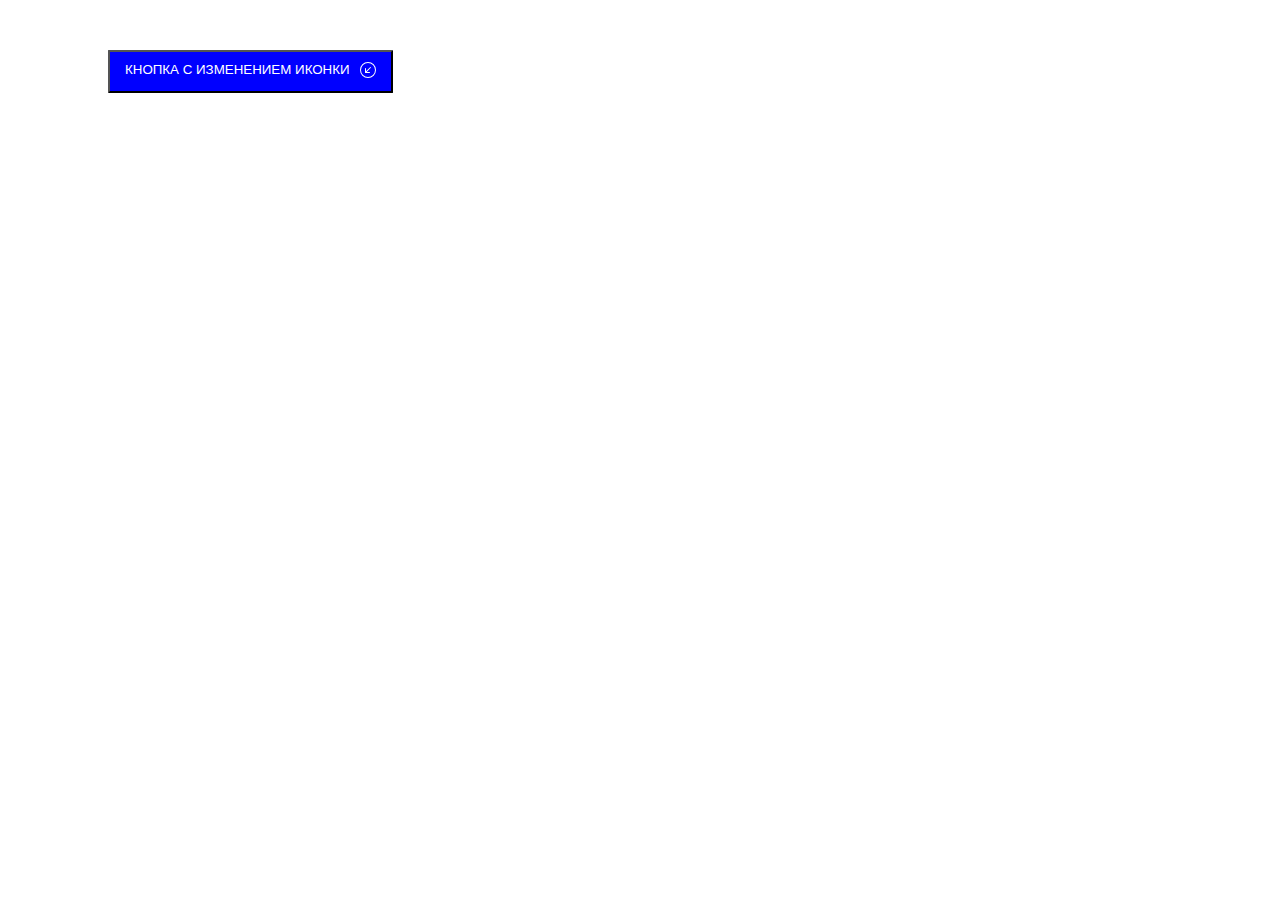
<file: index.html>
<!DOCTYPE html>
<html lang="en">
<head>
    <meta charset="UTF-8">
    <meta name="viewport" content="width=device-width, initial-scale=1.0">
    <link rel="stylesheet" href="style.css">
    <title>Document</title>
</head>
<body>
    <button class="btn jsbtn">
        <div class="btn_text">Кнопка с изменением иконки</div>
        <div class="btn-icon">
            <svg class="svg_cont" xmlns="http://www.w3.org/2000/svg" width="16" height="16" fill="currentColor" viewBox="0 0 16 16">
                <path class="svg-path" fill-rule="evenodd" d="M1 8a7 7 0 1 0 14 0A7 7 0 0 0 1 8m15 0A8 8 0 1 1 0 8a8 8 0 0 1 16 0m-5.904-2.854a.5.5 0 1 1 .707.708L6.707 9.95h2.768a.5.5 0 1 1 0 1H5.5a.5.5 0 0 1-.5-.5V6.475a.5.5 0 1 1 1 0v2.768z"/>
            </svg>
        </div>
    </button>
    <script src="script.js"></script>
</body>
</html>
</file>
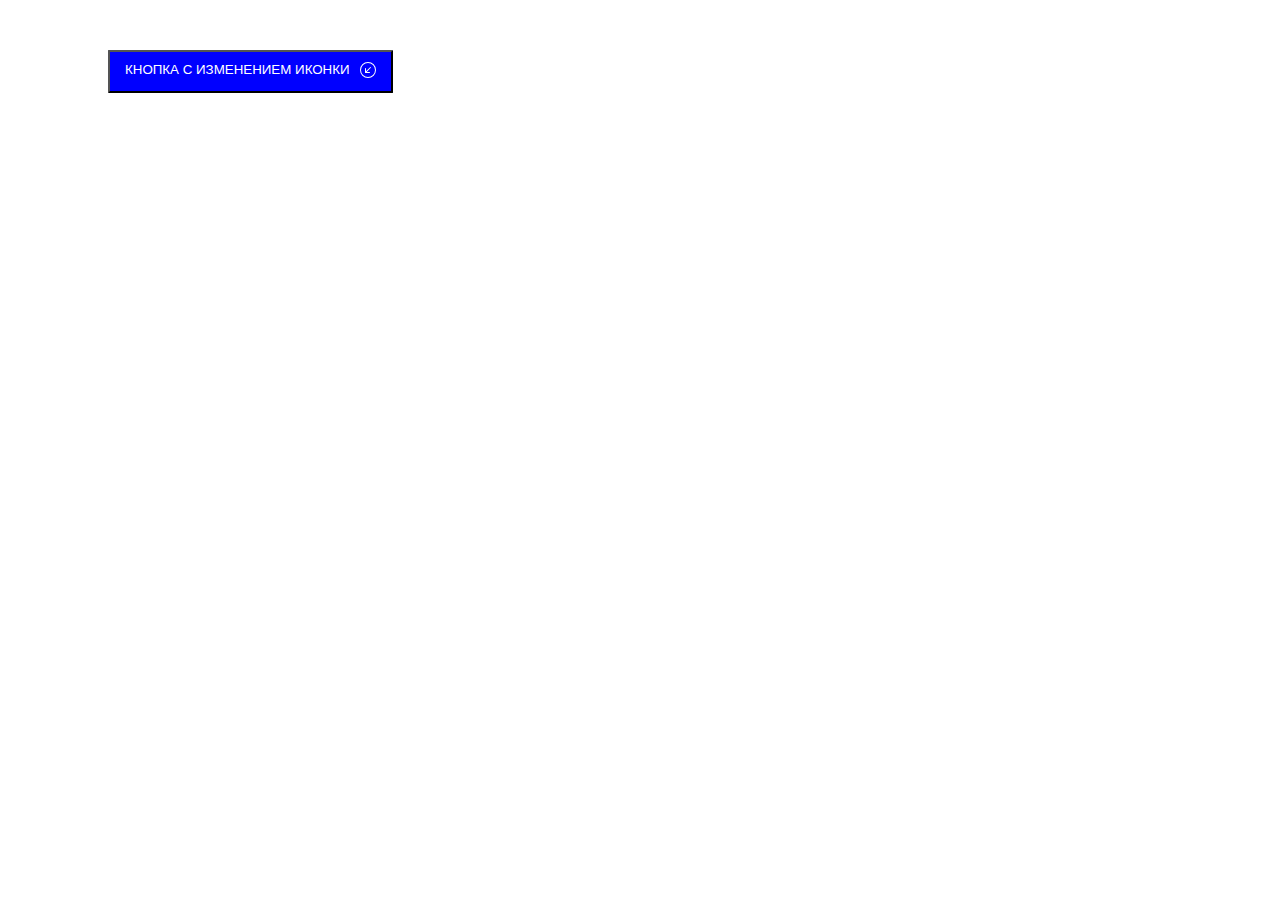
<file: Задание1/index.html>
<!DOCTYPE html>
<html lang="en">
<head>
    <meta charset="UTF-8">
    <meta name="viewport" content="width=device-width, initial-scale=1.0">
    <link rel="stylesheet" href="style.css">
    <title>Document</title>
</head>
<body>
    <button class="btn jsbtn">
        <div class="btn_text">Кнопка с изменением иконки</div>
        <div class="btn-icon">
            <svg class="svg_cont" xmlns="http://www.w3.org/2000/svg" width="16" height="16" fill="currentColor" viewBox="0 0 16 16">
                <path class="svg-path" fill-rule="evenodd" d="M1 8a7 7 0 1 0 14 0A7 7 0 0 0 1 8m15 0A8 8 0 1 1 0 8a8 8 0 0 1 16 0m-5.904-2.854a.5.5 0 1 1 .707.708L6.707 9.95h2.768a.5.5 0 1 1 0 1H5.5a.5.5 0 0 1-.5-.5V6.475a.5.5 0 1 1 1 0v2.768z"/>
            </svg>
        </div>
    </button>
    <script src="script.js"></script>
</body>
</html>
</file>
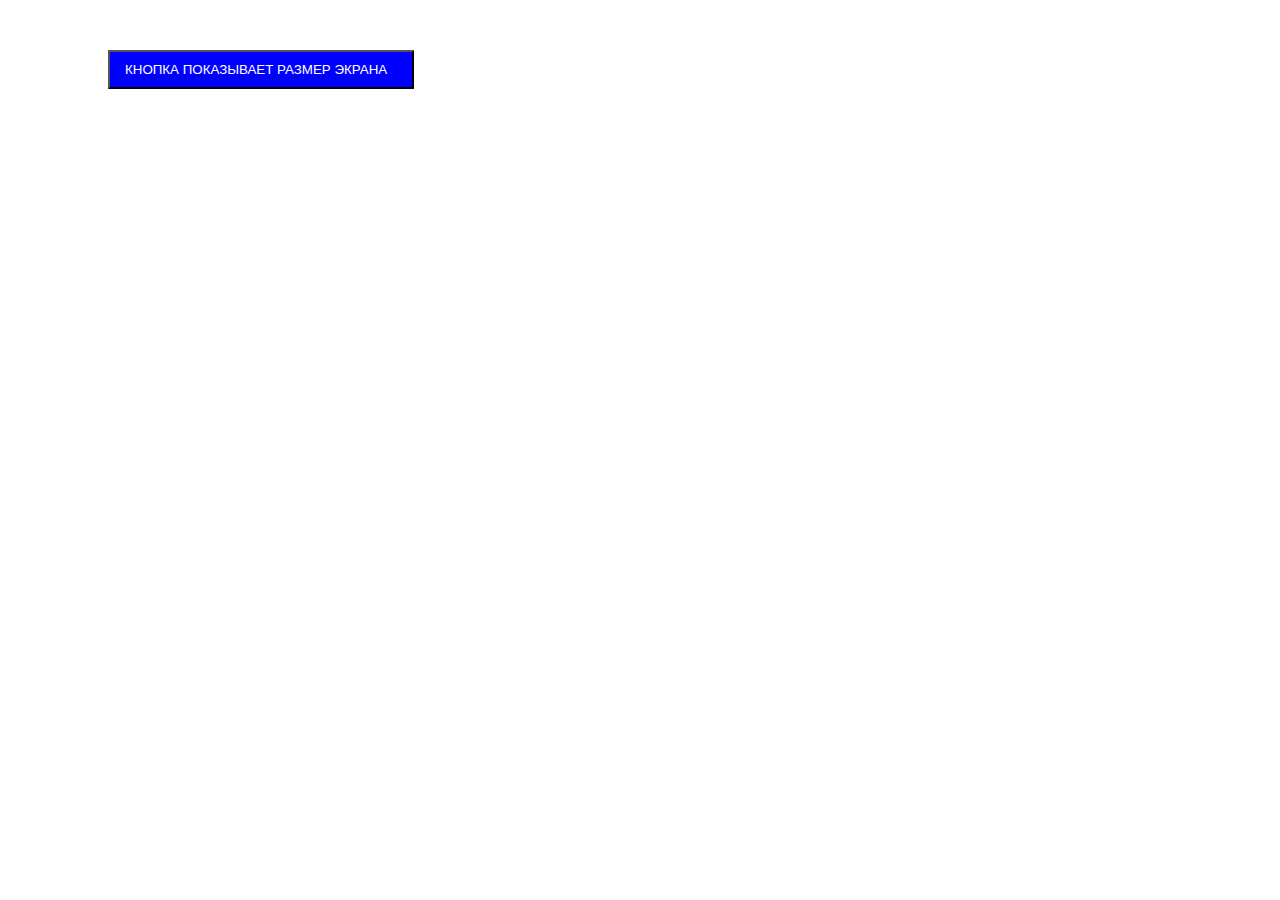
<file: Задание2/task2.html>
<!DOCTYPE html>
<html lang="en">

<head>
    <meta charset="UTF-8">
    <meta name="viewport" content="width=device-width, initial-scale=1.0">
    <link rel="stylesheet" href="task2.css">
    <title>Document</title>
</head>

<body>
    <button class="btn jsbtn">
        <div class="btn_text">Кнопка показывает размер экрана</div>
    </button>
    <script src="task2.js"></script>
</body>

</html>
</file>
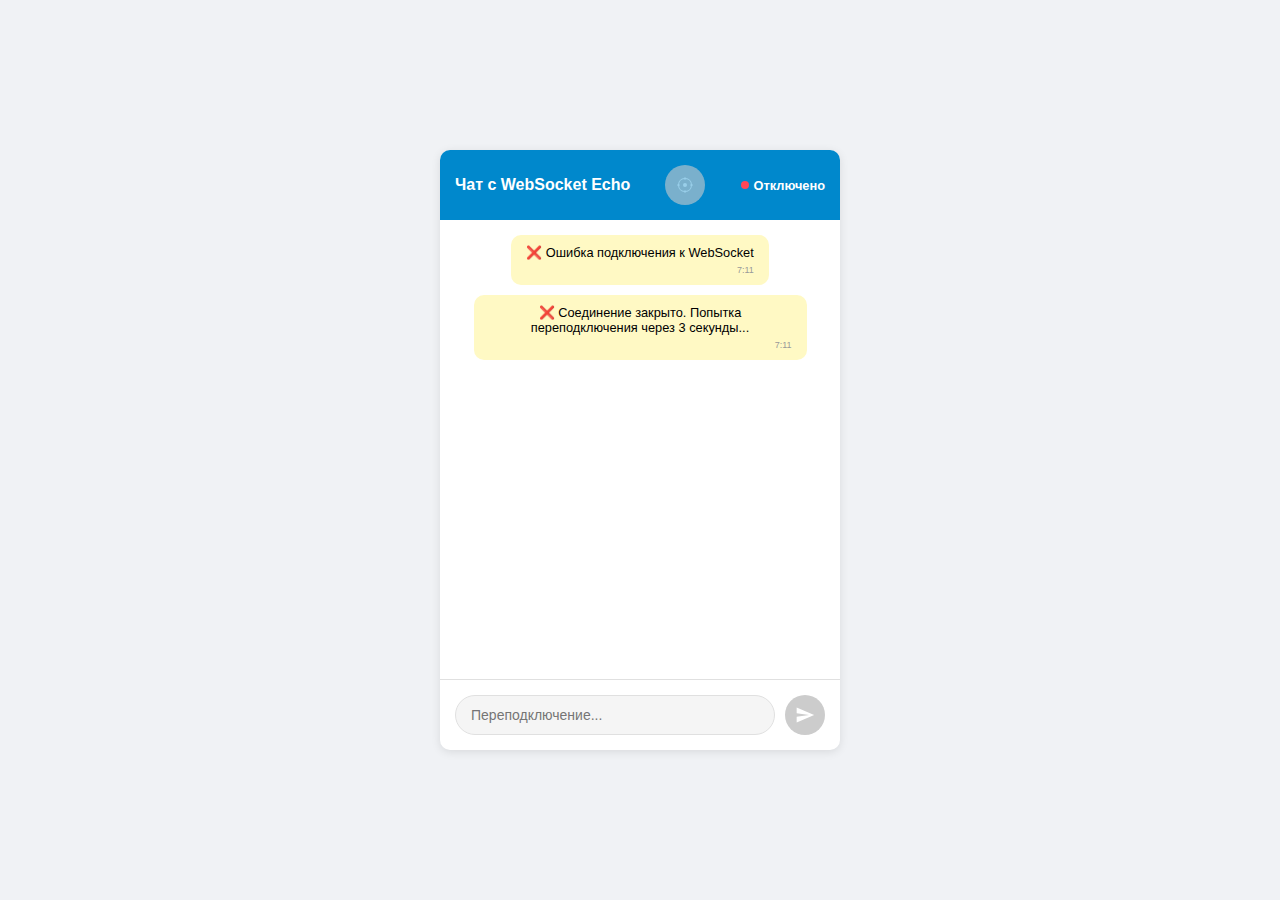
<file: Задание3/task3.html>
<!DOCTYPE html>
<html lang="ru">
<head>
    <meta charset="UTF-8">
    <meta name="viewport" content="width=device-width, initial-scale=1.0">
    <link rel="stylesheet" href="task3.css">
    <title>Чат с WebSocket Echo</title>
</head>
<body>
    <div class="chat-container">
        <div class="chat-header">
            <span>Чат с WebSocket Echo</span>
            <button class="send-button" id="locationBtn">
               <svg xmlns="http://www.w3.org/2000/svg" width="16" height="16" fill="currentColor" class="bi bi-crosshair" viewBox="0 0 16 16">
  <path d="M8.5.5a.5.5 0 0 0-1 0v.518A7 7 0 0 0 1.018 7.5H.5a.5.5 0 0 0 0 1h.518A7 7 0 0 0 7.5 14.982v.518a.5.5 0 0 0 1 0v-.518A7 7 0 0 0 14.982 8.5h.518a.5.5 0 0 0 0-1h-.518A7 7 0 0 0 8.5 1.018zm-6.48 7A6 6 0 0 1 7.5 2.02v.48a.5.5 0 0 0 1 0v-.48a6 6 0 0 1 5.48 5.48h-.48a.5.5 0 0 0 0 1h.48a6 6 0 0 1-5.48 5.48v-.48a.5.5 0 0 0-1 0v.48A6 6 0 0 1 2.02 8.5h.48a.5.5 0 0 0 0-1zM8 10a2 2 0 1 0 0-4 2 2 0 0 0 0 4"/>
</svg>
            </button>
            <div class="connection-status">
                <div class="status-dot" id="statusDot"></div>
                <span id="statusText">Подключение...</span>
            </div>
        </div>
        
        <div class="chat-messages" id="messagesContainer">
        </div>
        
        <div class="chat-input-area">
            <input type="text" class="message-input" id="messageInput" placeholder="Подключение..." disabled>
            <button class="send-button" id="sendButton" disabled>
                <svg width="20" height="20" viewBox="0 0 24 24" fill="none" xmlns="http://www.w3.org/2000/svg">
                    <path d="M2 21L23 12L2 3V10L17 12L2 14V21Z" fill="white"/>
                </svg>
            </button>
        </div>
    </div>

    <script src="task3.js"></script>
</body>
</html>
</file>
<file: style.css>
.btn {
    display: flex;
    padding: 0;

    cursor: pointer;
    margin: 50px 100px;
    padding: 10px 15px;
    border-radius: 1px;
    text-transform: uppercase;
    background-color: blue;
    color: white;
}

.btn:hover {
    box-shadow: 0px 2px 8px 2px rgba(141, 150, 178);
}

.btn_text {
    margin-right: 10px;
}

.btn_icon {
    width: 15px;
    height: 15px;
    font-size: 15px;
}
</file>
<file: Задание1/style.css>
.btn {
    display: flex;
    padding: 0;

    cursor: pointer;
    margin: 50px 100px;
    padding: 10px 15px;
    border-radius: 1px;
    text-transform: uppercase;
    background-color: blue;
    color: white;
}

.btn:hover {
    box-shadow: 0px 2px 8px 2px rgba(141, 150, 178);
}

.btn_text {
    margin-right: 10px;
}

.btn_icon {
    width: 15px;
    height: 15px;
    font-size: 15px;
}
</file>
<file: Задание2/task2.css>
.btn {
    display: flex;
    padding: 0;

    cursor: pointer;
    margin: 50px 100px;
    padding: 10px 15px;
    border-radius: 1px;
    text-transform: uppercase;
    background-color: blue;
    color: white;
}

.btn:hover {
    box-shadow: 0px 2px 8px 2px rgba(141, 150, 178);
}

.btn_text {
    margin-right: 10px;
}

.btn_icon {
    width: 15px;
    height: 15px;
    font-size: 15px;
}
</file>
<file: Задание3/task3.css>
* {
    margin: 0;
    padding: 0;
    box-sizing: border-box;
    font-family: 'Segoe UI', Tahoma, Geneva, Verdana, sans-serif;
}

body {
    background-color: #f0f2f5;
    height: 100vh;
    display: flex;
    justify-content: center;
    align-items: center;
}

.chat-container {
    width: 400px;
    height: 600px;
    background-color: white;
    border-radius: 10px;
    box-shadow: 0 2px 10px rgba(0, 0, 0, 0.1);
    display: flex;
    flex-direction: column;
    overflow: hidden;
}

.chat-header {
    background-color: #0088cc;
    color: white;
    padding: 15px;
    text-align: center;
    font-weight: 600;
    display: flex;
    justify-content: space-between;
    align-items: center;
}

.connection-status {
    font-size: 0.8em;
    display: flex;
    align-items: center;
    gap: 5px;
}

.status-dot {
    width: 8px;
    height: 8px;
    border-radius: 50%;
    background-color: #ff4757;
}

.status-dot.connected {
    background-color: #2ed573;
}

.chat-messages {
    flex: 1;
    padding: 15px;
    overflow-y: auto;
    display: flex;
    flex-direction: column;
    gap: 10px;
}

.message {
    max-width: 80%;
    padding: 10px 15px;
    border-radius: 10px;
    position: relative;
    word-wrap: break-word;
}

.message-sender {
    background-color: #e1ffc7;
    align-self: flex-end;
    border-bottom-right-radius: 0;
}

.message-server {
    background-color: #ffffff;
    border: 1px solid #e0e0e0;
    align-self: flex-start;
    border-bottom-left-radius: 0;
}

.message-system {
    background-color: #fff9c4;
    align-self: center;
    max-width: 90%;
    font-size: 0.8em;
    text-align: center;
}

.message-time {
    font-size: 0.7em;
    color: #999;
    text-align: right;
    margin-top: 5px;
}

.chat-input-area {
    padding: 15px;
    border-top: 1px solid #e0e0e0;
    display: flex;
    gap: 10px;
}

.message-input {
    flex: 1;
    padding: 10px 15px;
    border: 1px solid #e0e0e0;
    border-radius: 20px;
    outline: none;
    font-size: 14px;
}

.message-input:focus {
    border-color: #0088cc;
}

.message-input:disabled {
    background-color: #f5f5f5;
    cursor: not-allowed;
}

.send-button {
    background-color: #0088cc;
    color: white;
    border: none;
    border-radius: 50%;
    width: 40px;
    height: 40px;
    display: flex;
    justify-content: center;
    align-items: center;
    cursor: pointer;
    transition: background-color 0.2s;
}

.send-button:hover:not(:disabled) {
    background-color: #0077b3;
}

.send-button:disabled {
    background-color: #cccccc;
    cursor: not-allowed;
}

.send-button:active:not(:disabled) {
    transform: scale(0.95);
}

.message-sender::before {
    content: '';
    position: absolute;
    bottom: 0;
    right: -10px;
    width: 0;
    height: 0;
    border-left: 10px solid #e1ffc7;
    border-top: 10px solid transparent;
}

/* Стили для сообщений с геолокацией */
.message-location {
    background-color: #f0f8ff;
    border-left: 4px solid #4dabf5;
}

.location-message {
    line-height: 1.4;
}

.location-link {
    color: #1976d2;
    text-decoration: none;
    font-weight: 500;
}

.location-link:hover {
    text-decoration: underline;
}

.message-location .message-time {
    margin-top: 8px;
}

/* Адаптивность для кнопки геолокации */
#locationBtn:disabled {
    opacity: 0.6;
    cursor: not-allowed;
}

#locationBtn span {
    font-size: 12px;
}
</file>
